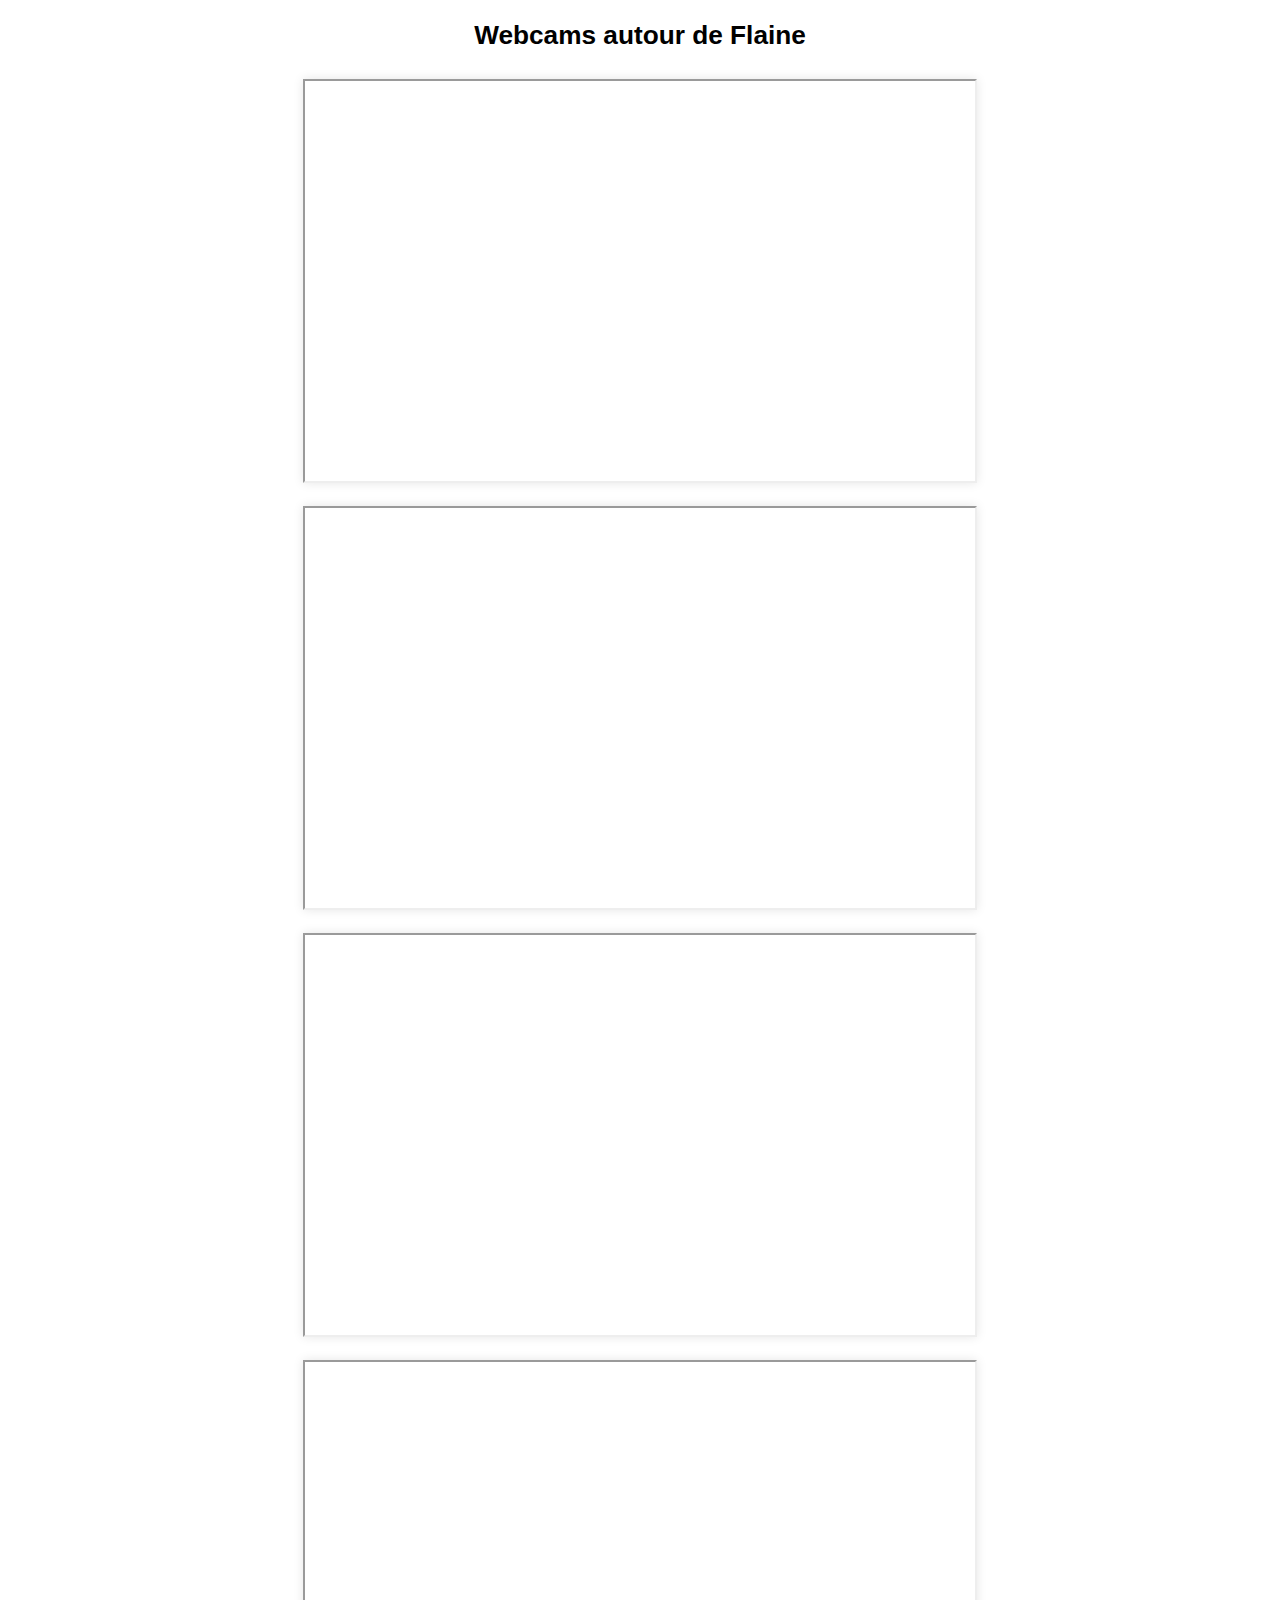
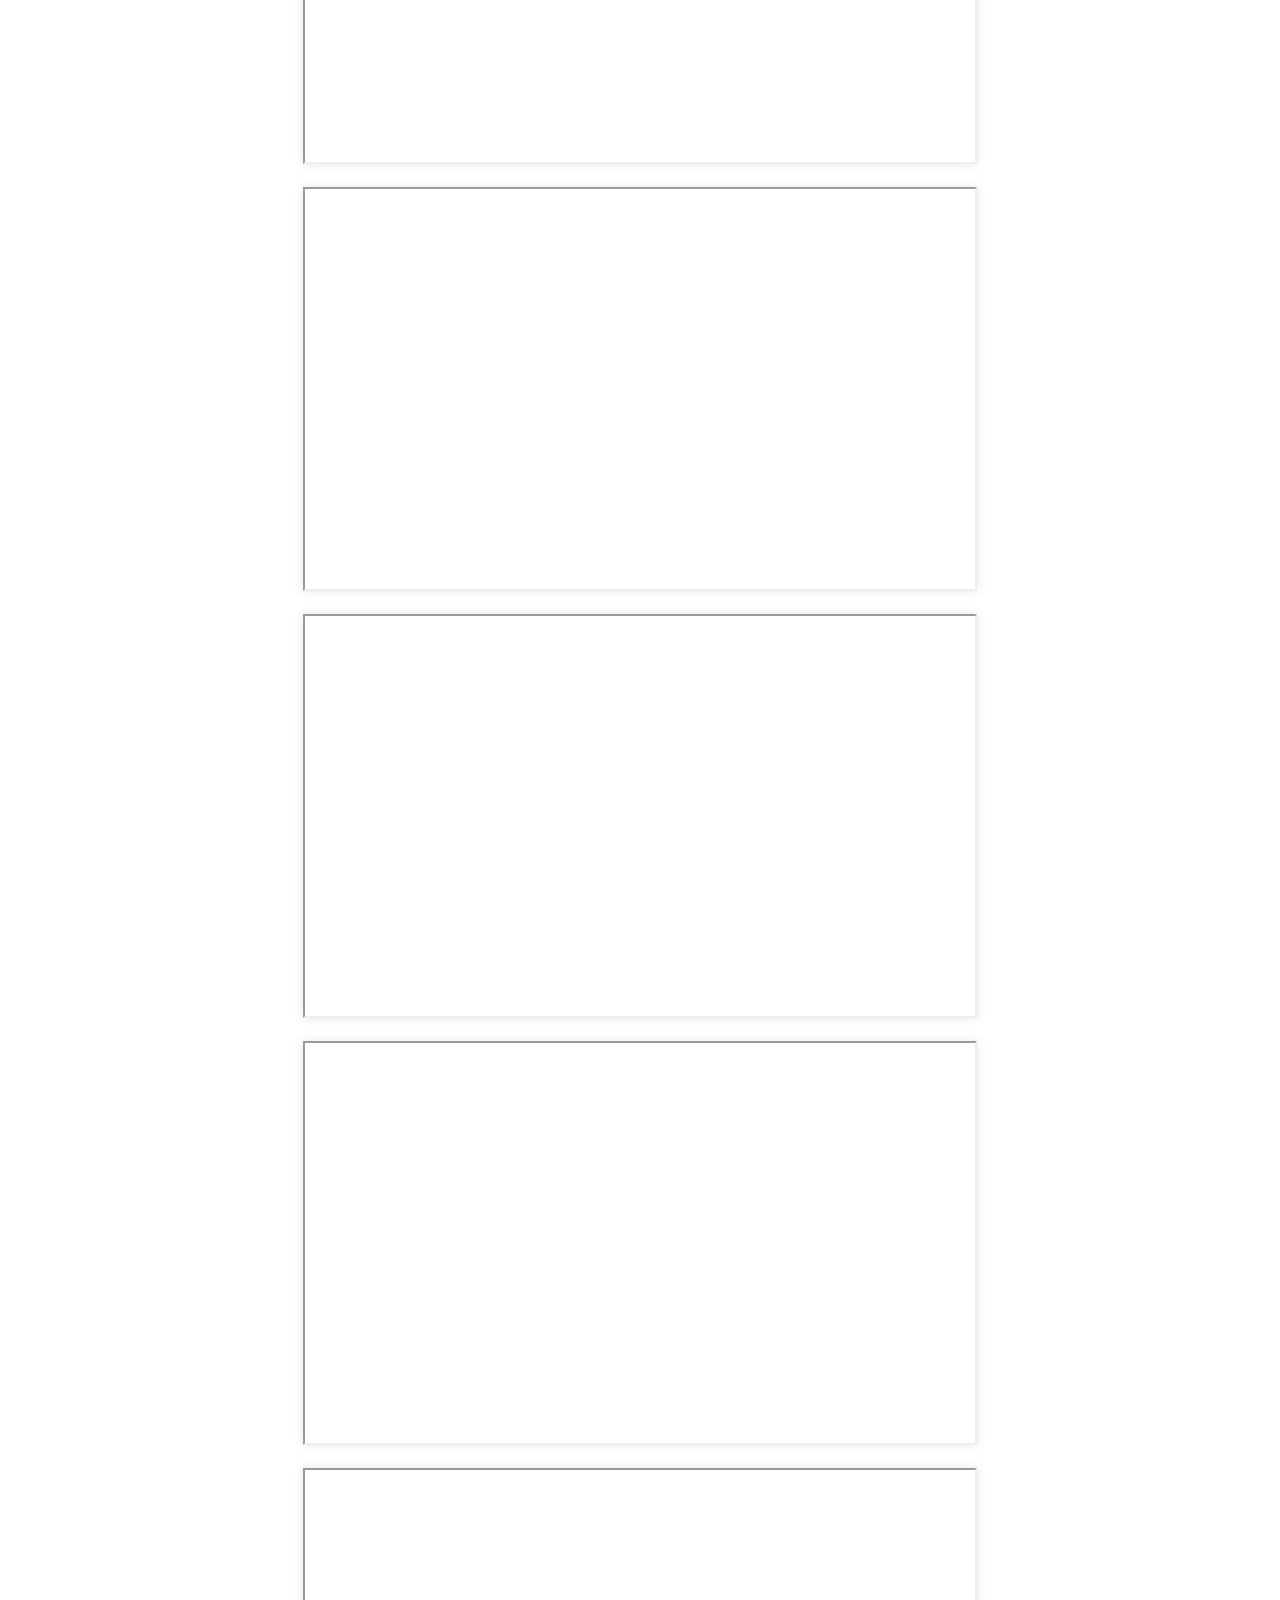
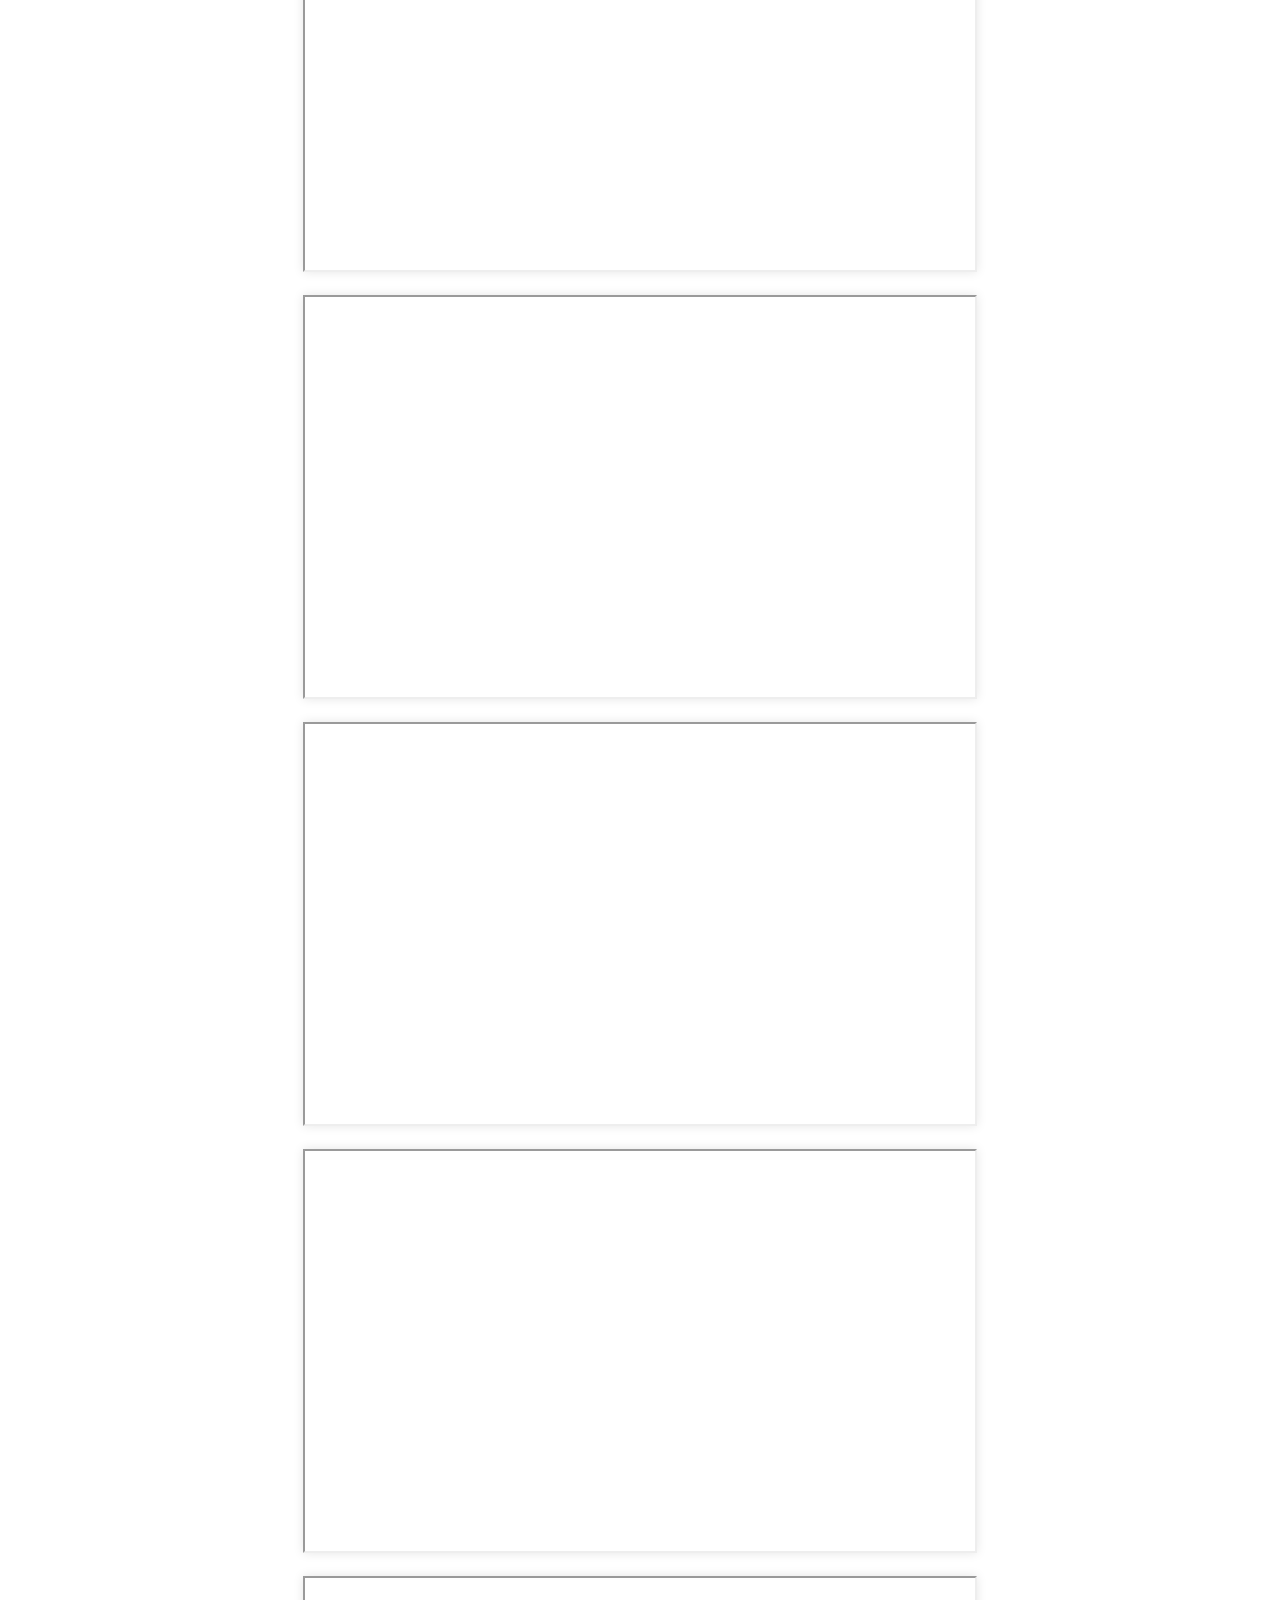
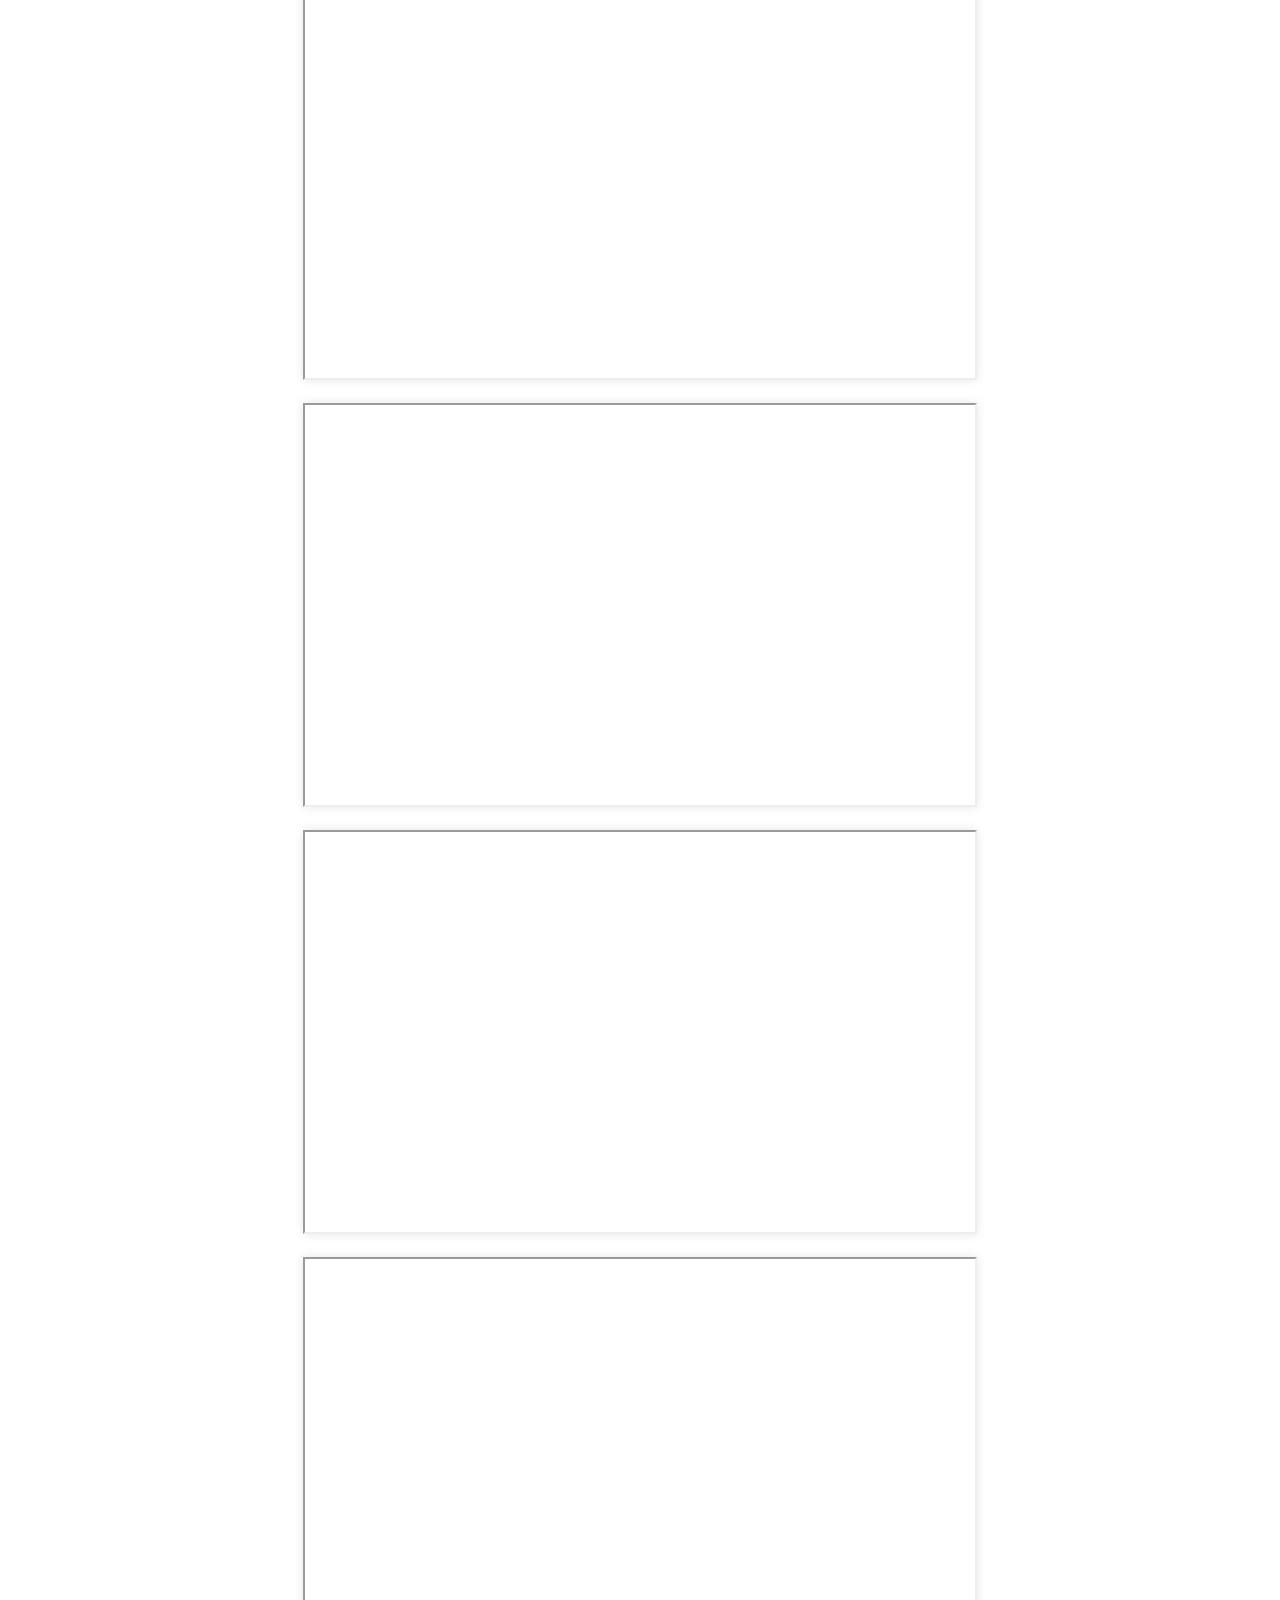
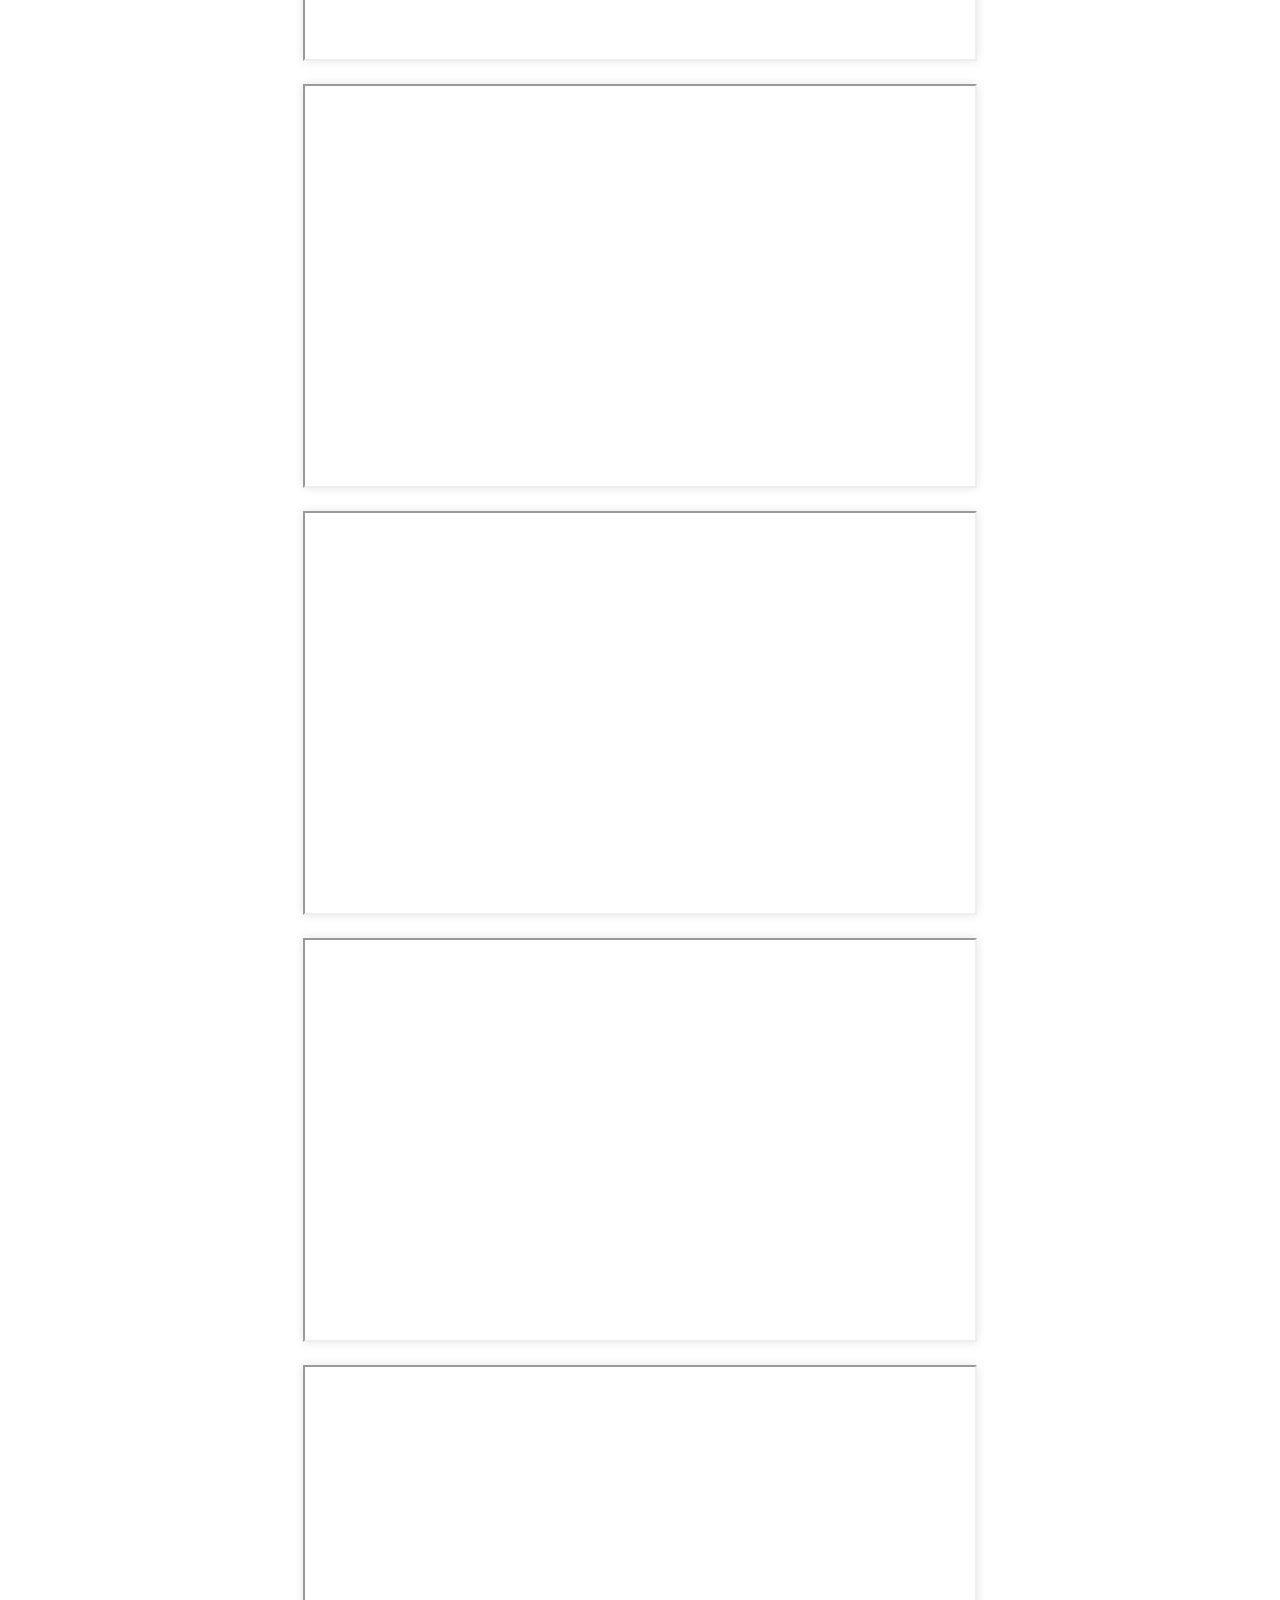
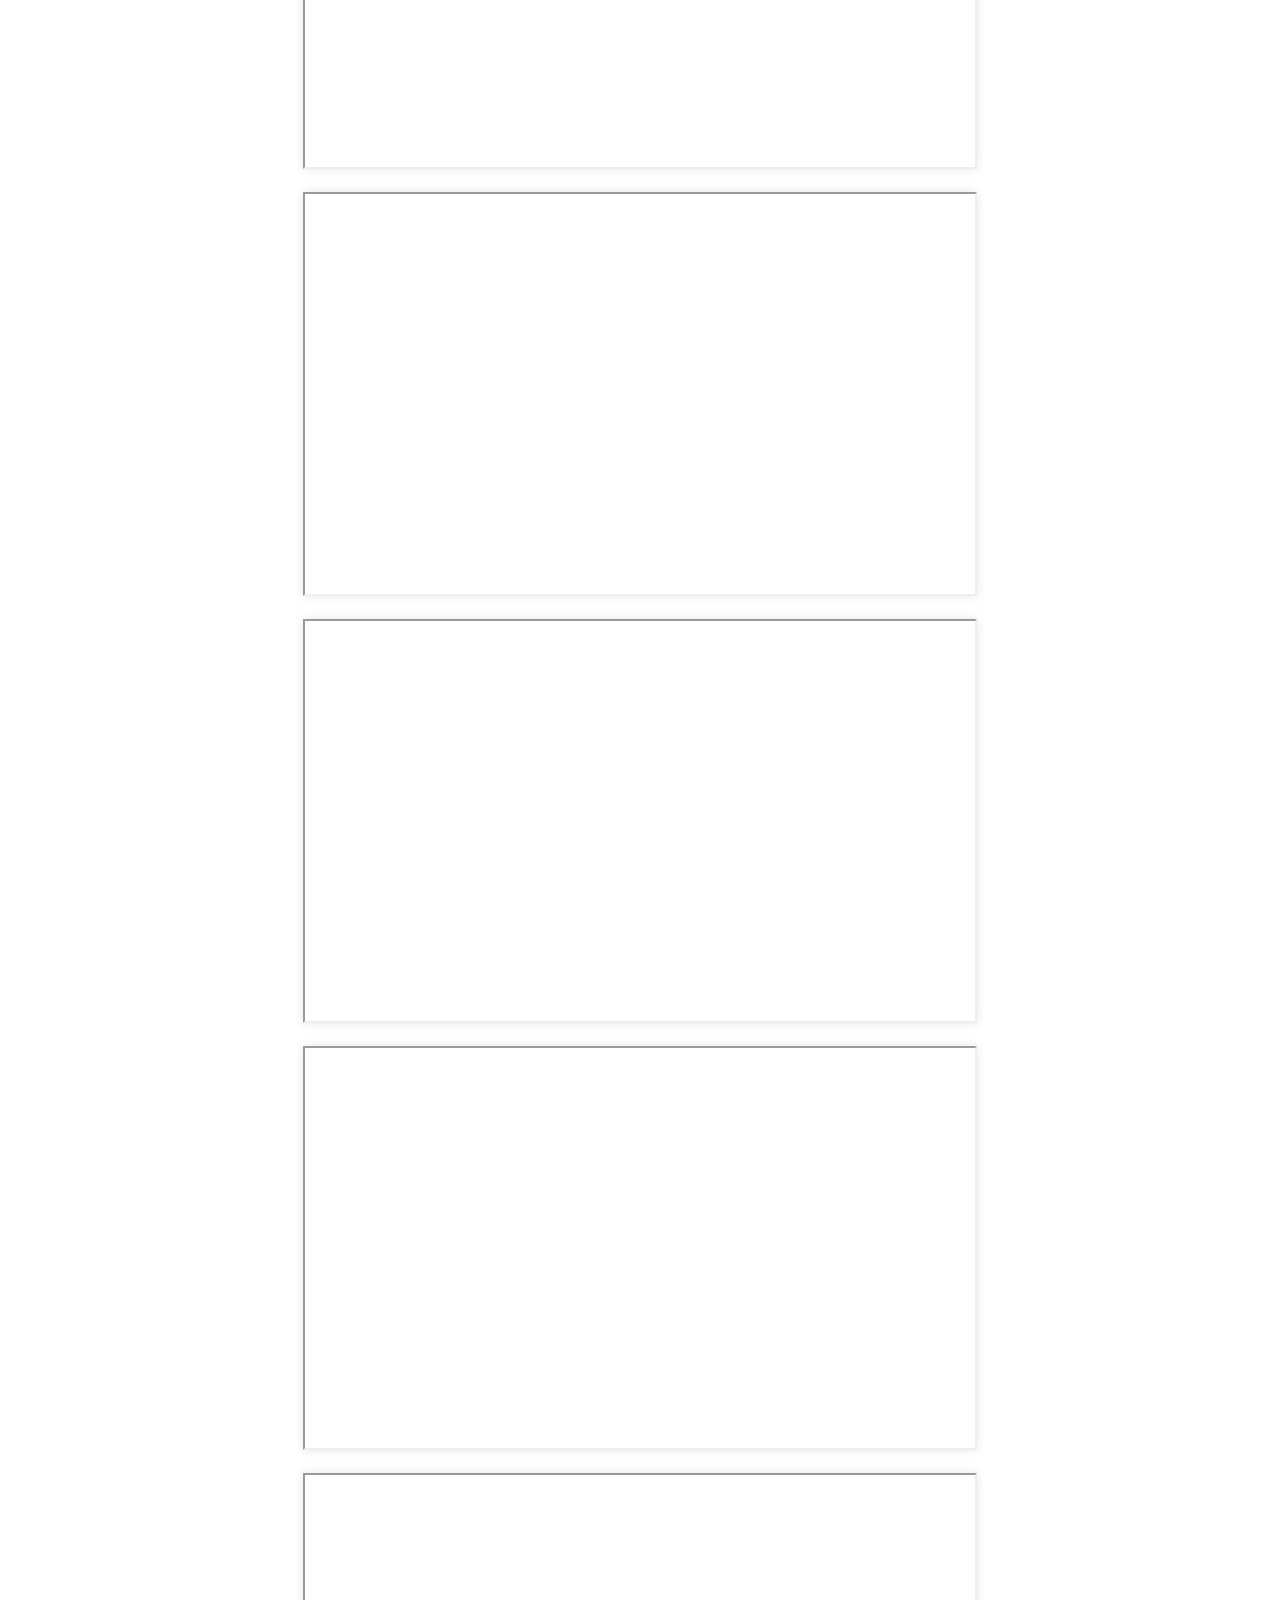
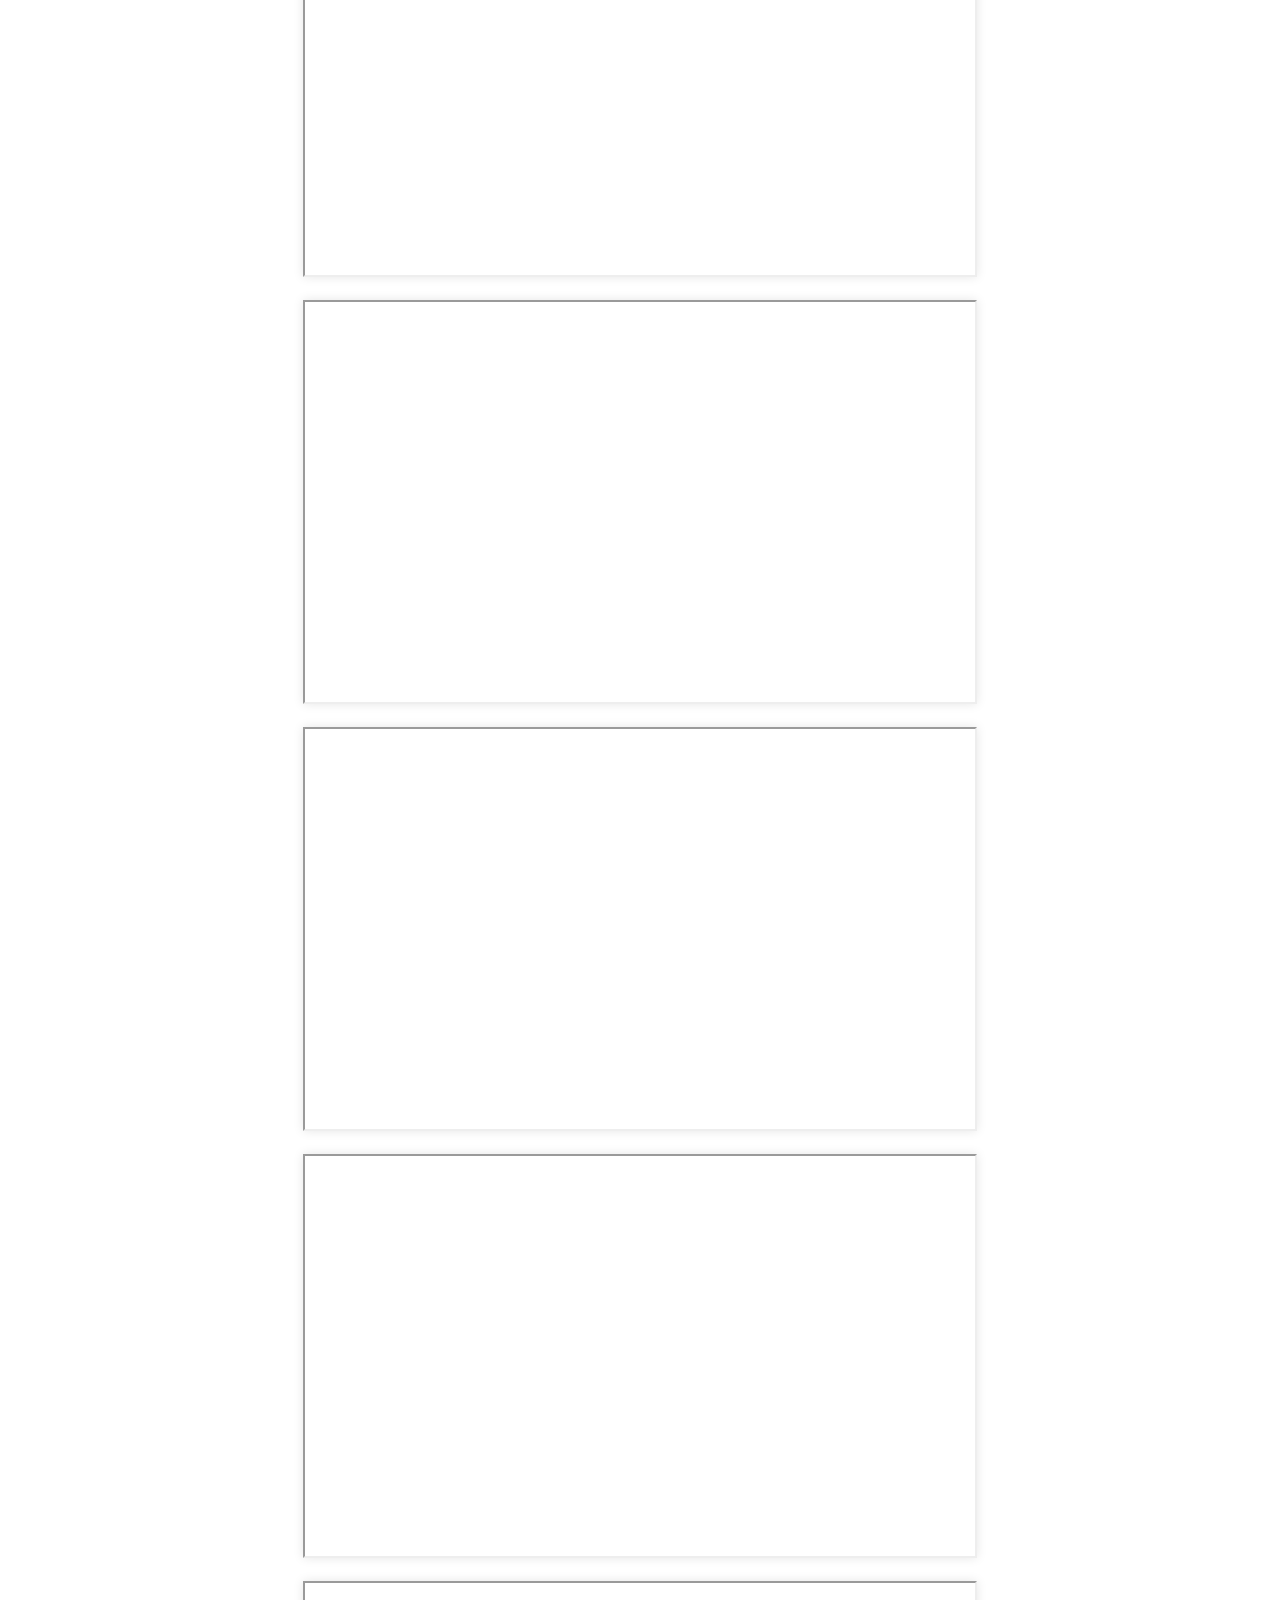
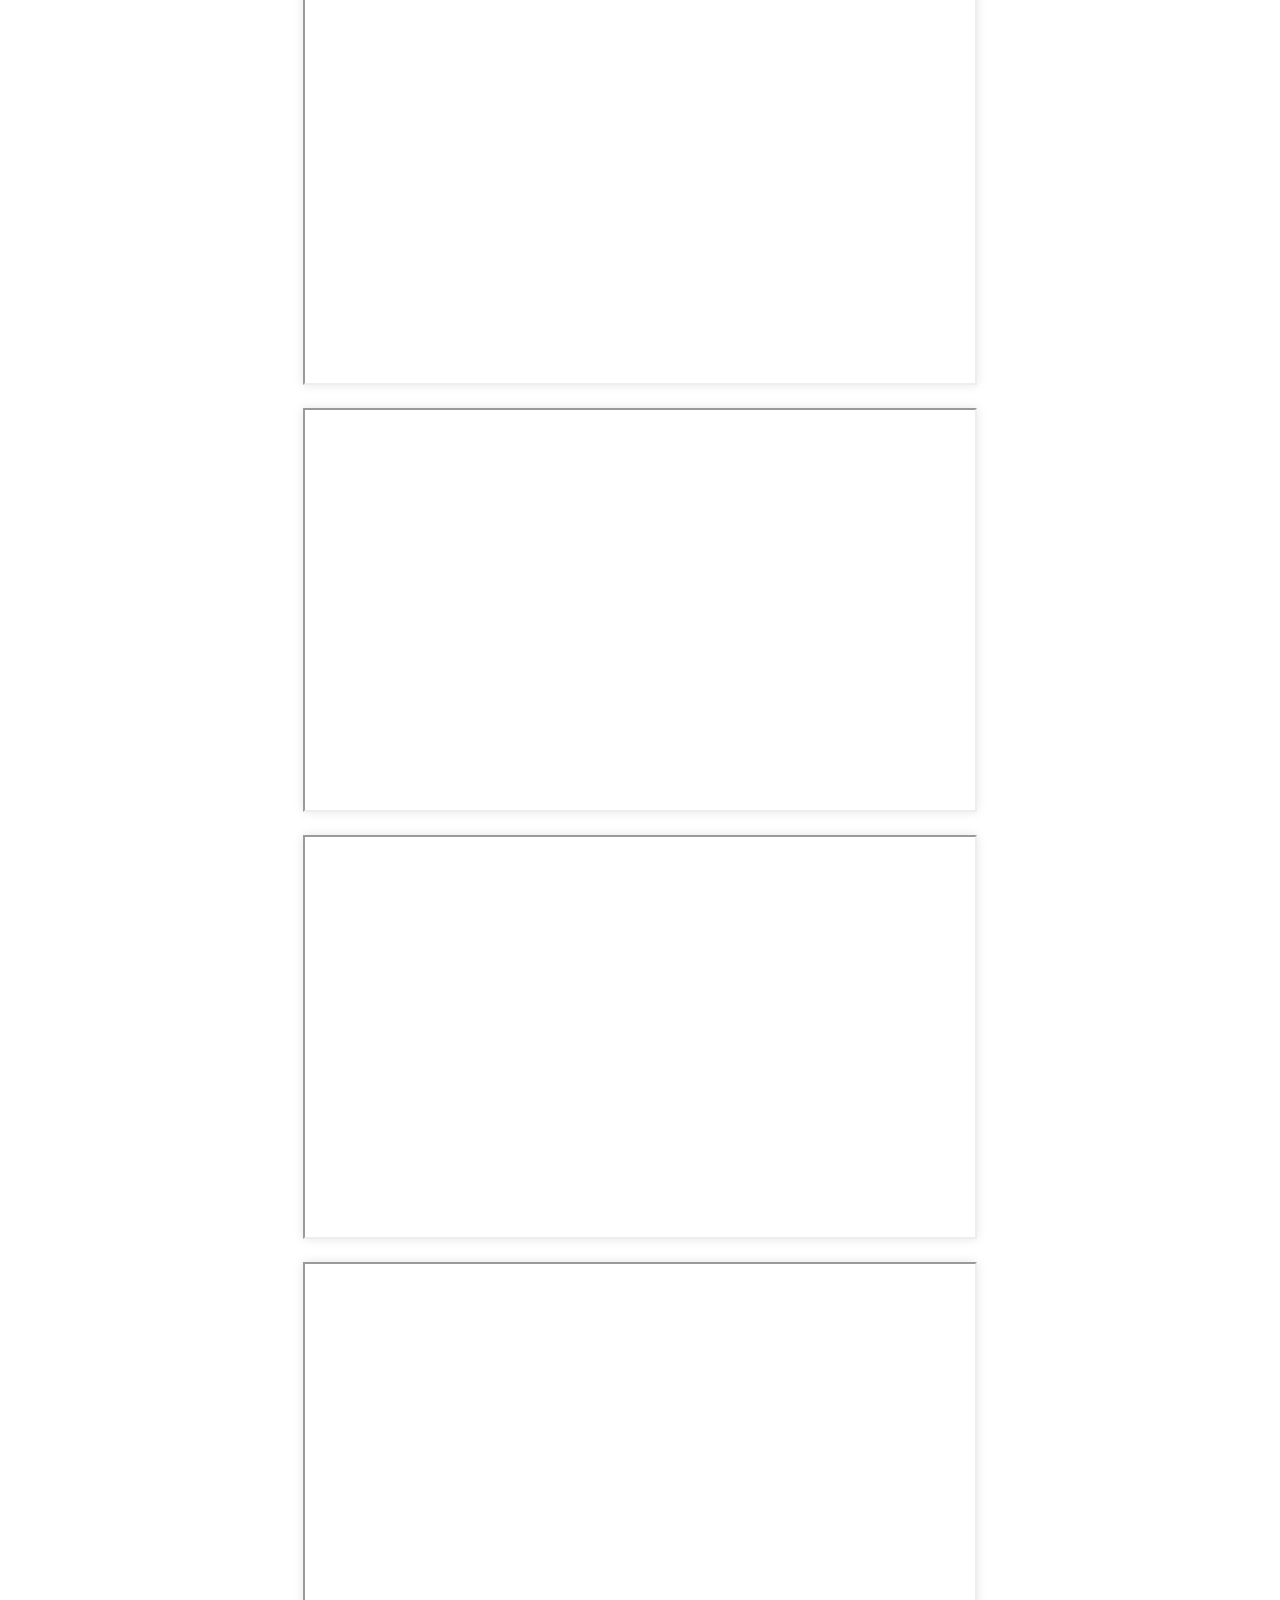
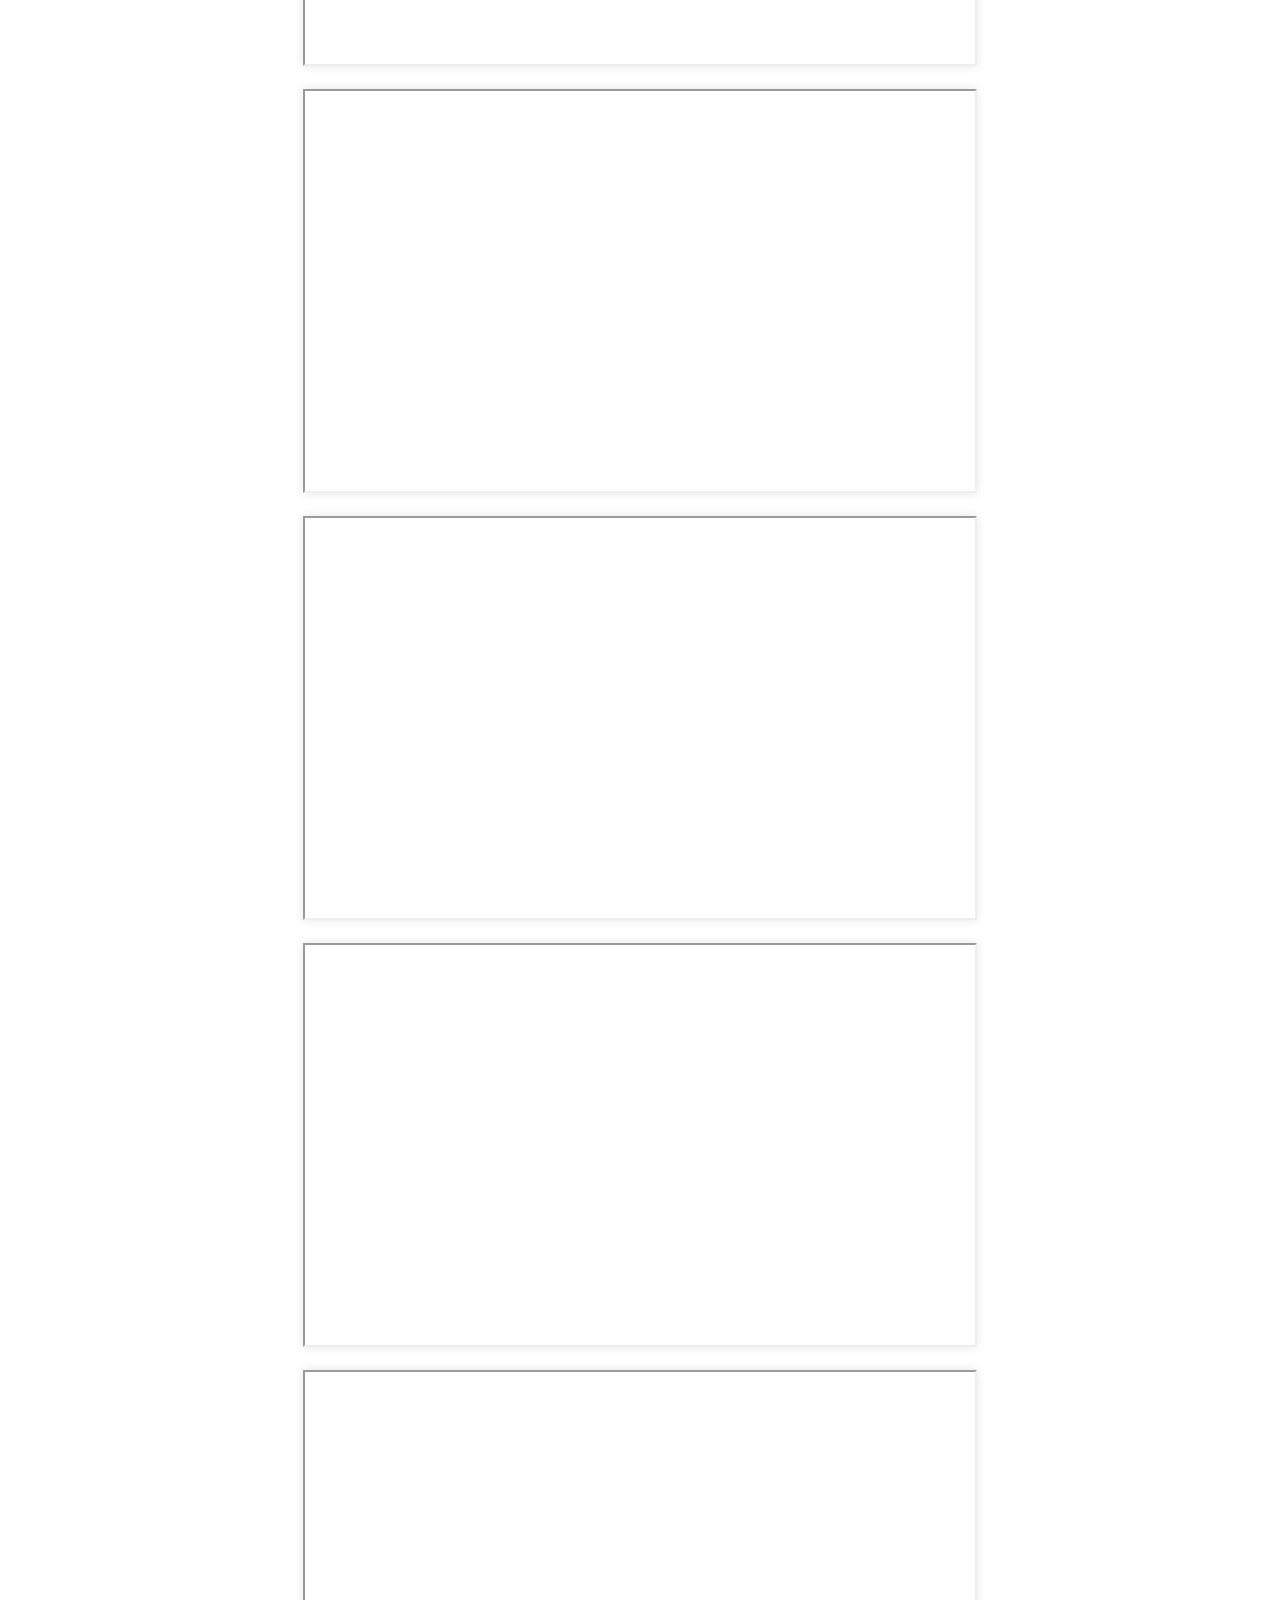
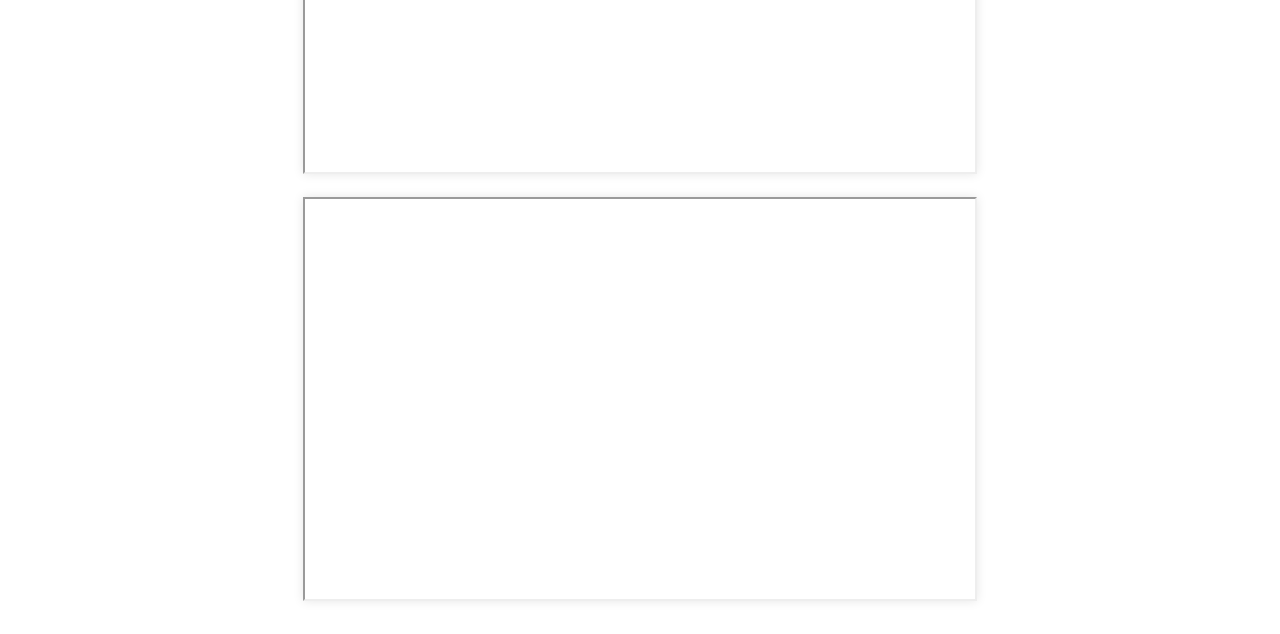
<file: docs/index.html>
<!DOCTYPE html>
<html lang="en">
<head>
    <meta charset="UTF-8">
    <meta name="viewport" content="width=device-width, initial-scale=1.0">
    <title>Webcams autour de Flaine</title>
    <style>
        /* Add your custom styles here */
        body {
            font-family: Arial, sans-serif;
            text-align: center;
            margin: 20px;
        }
        iframe {
            margin: 10px;
            frameborder="0";
            allowfullscreen="true";
            box-shadow: 0 0 10px rgba(0, 0, 0, 0.1);
			width: 670px;
			height: 400px;
            loading="lazy";
            data-rocket-lazyload="fitvidscompatible";
    </iframe>
        }

    </style>
</head>
<body>

<h1>Webcams autour de Flaine</h1>

<div id="webcam-container"></div>

<script>
    // Fetch webcam URLs and comments from the text file
    fetch('webcams.txt')
        .then(response => response.text())
        .then(data => {
            // Split the text file content into lines
            const lines = data.split('\n');

            // Display webcams on the webpage
            const container = document.getElementById('webcam-container');
            lines.forEach(line => {
                // Split each line into URL and comment
                const [url, comment] = line.split(';');

                // Create an iframe for each webcam
                const iframe = document.createElement('iframe');
                iframe.src = url;
                iframe.title = comment;  
					var b=document.getElementsByTagName('html')[0],
						ww = window.innerWidth || document.documentElement.clientWidth || b.clientWidth,
						wh = window.innerHeight || document.documentElement.clientHeight || b.clientHeight,
						wPercent = (ww - 400) / 3440,
						hPercent = (wh - 225) / 1935,
						size = 8 + (20 * Math.min(wPercent, hPercent));
					b.style.fontSize = size + 'px';

					(window.self != window.top) && (b.className += " in-frame");

                // Append the iframe to the container
                container.appendChild(iframe);
            });
        })
        .catch(error => console.error('Error fetching webcams:', error));
</script>

</body>
</html>
</file>
